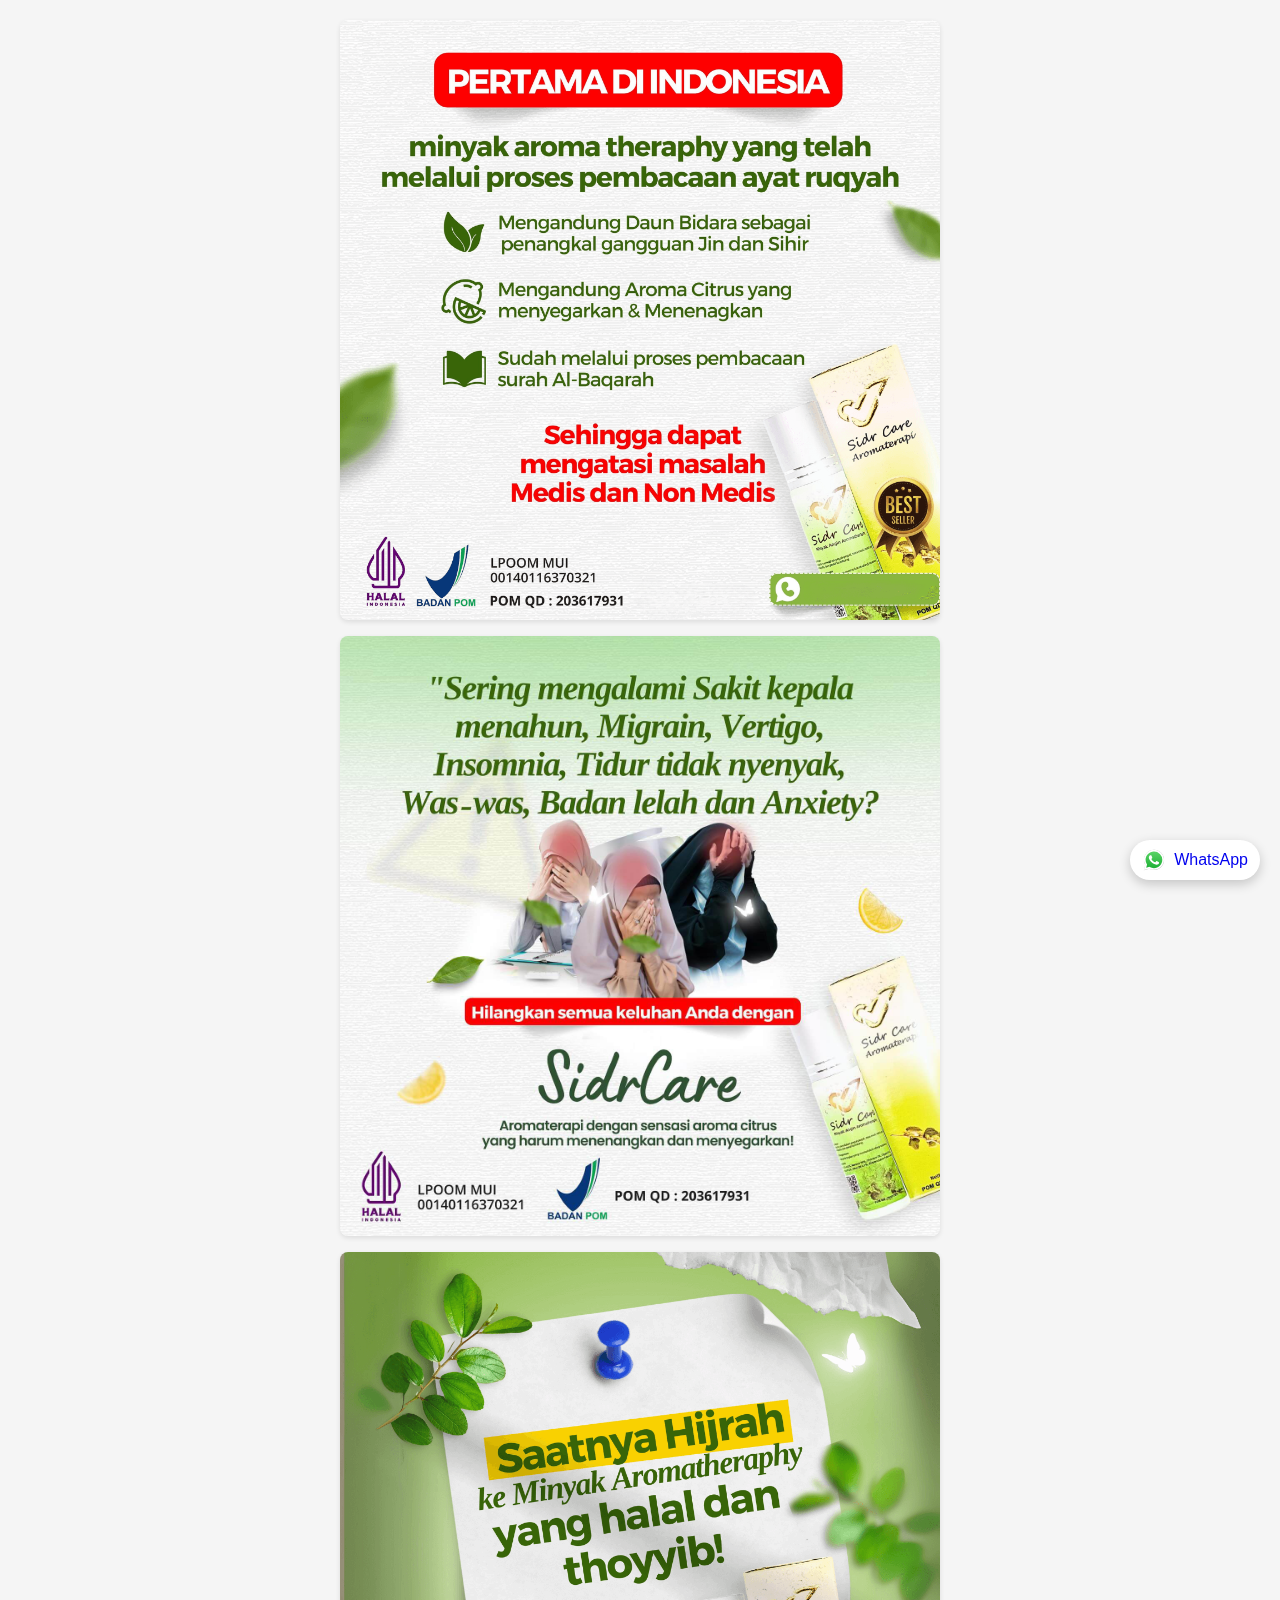
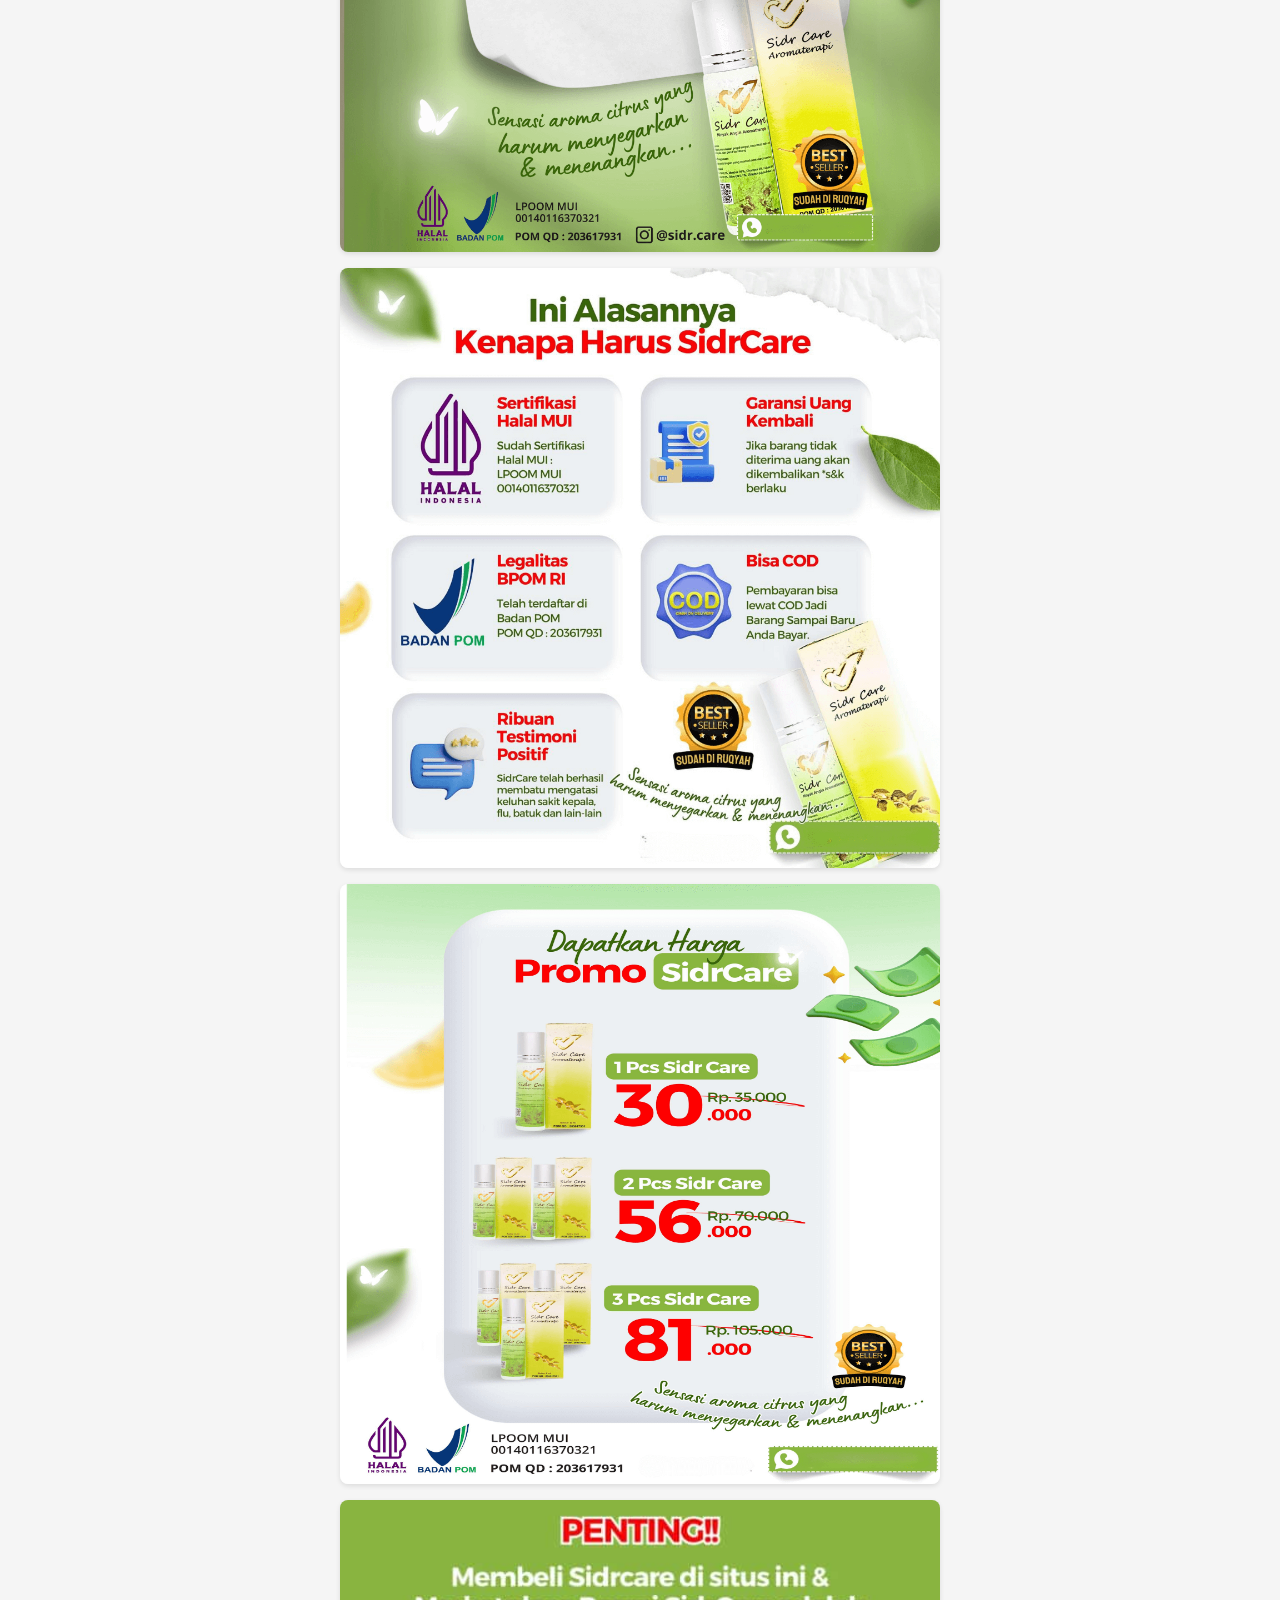
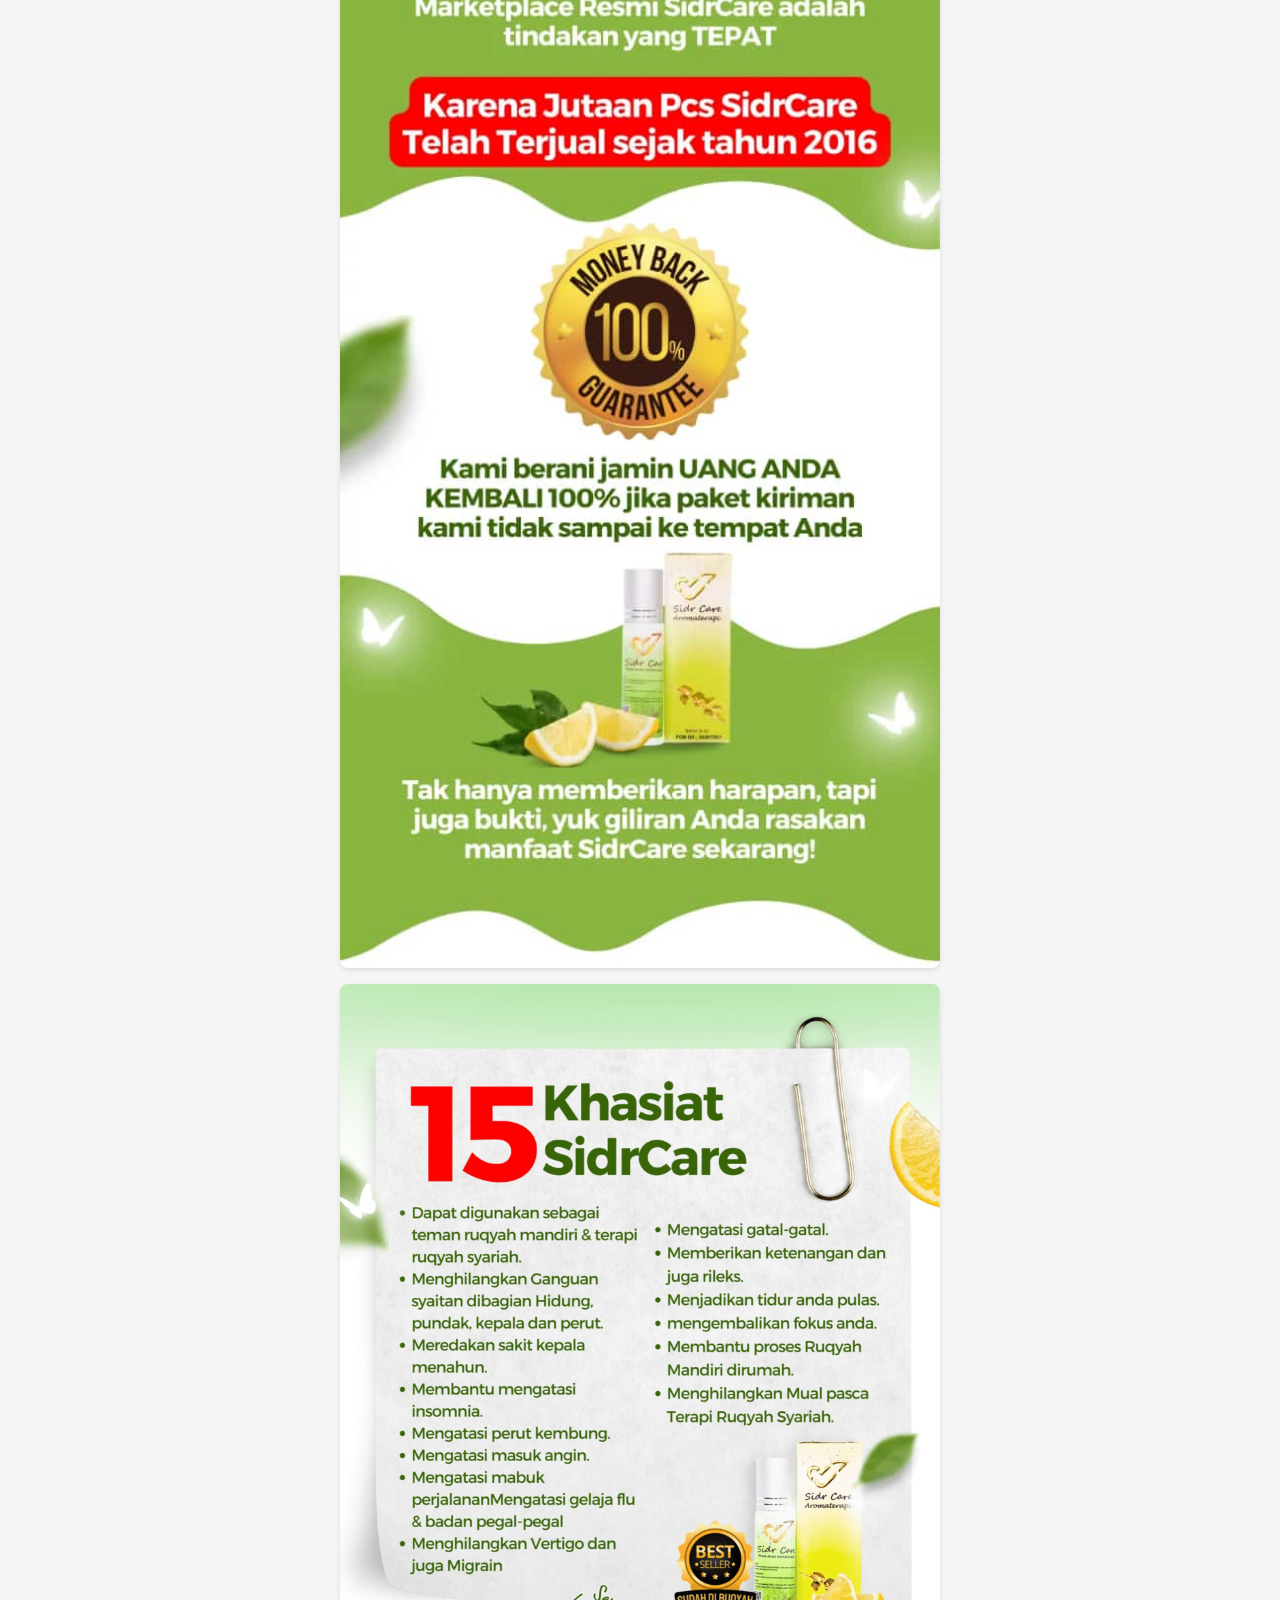
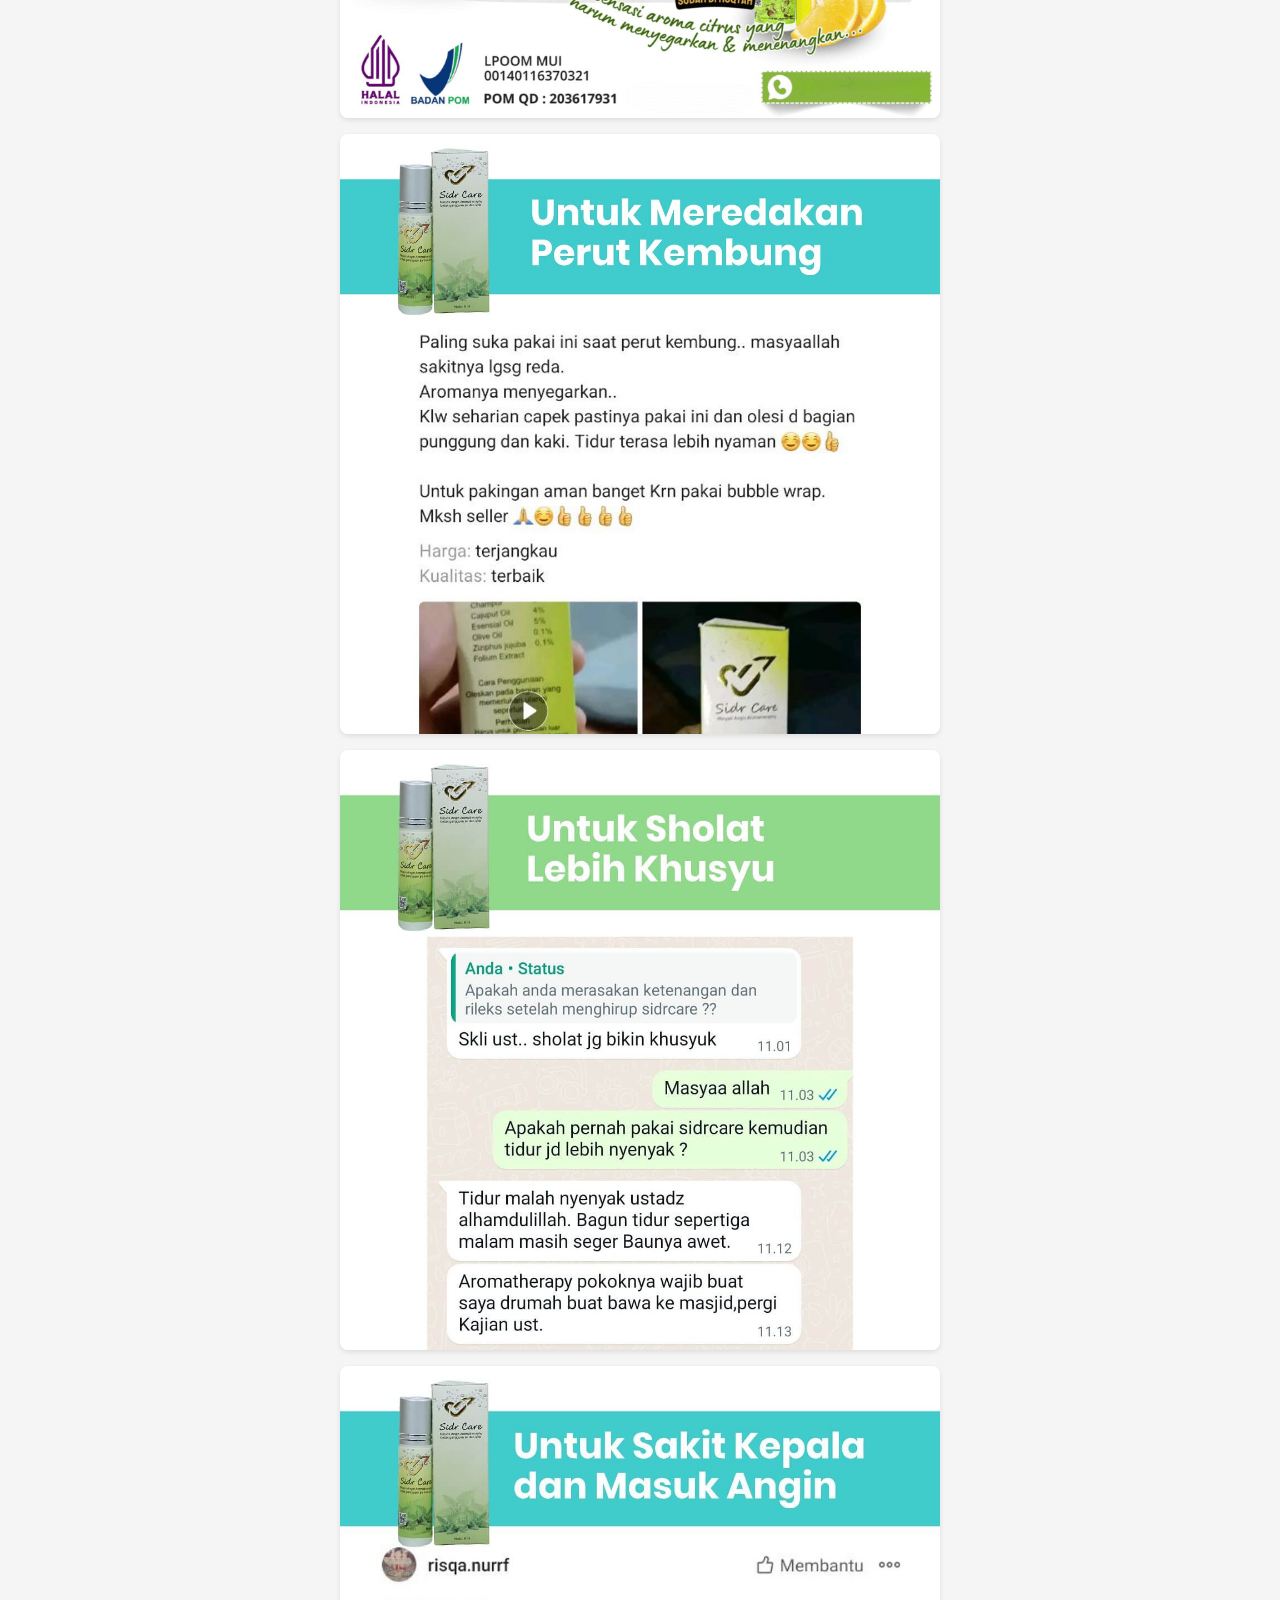
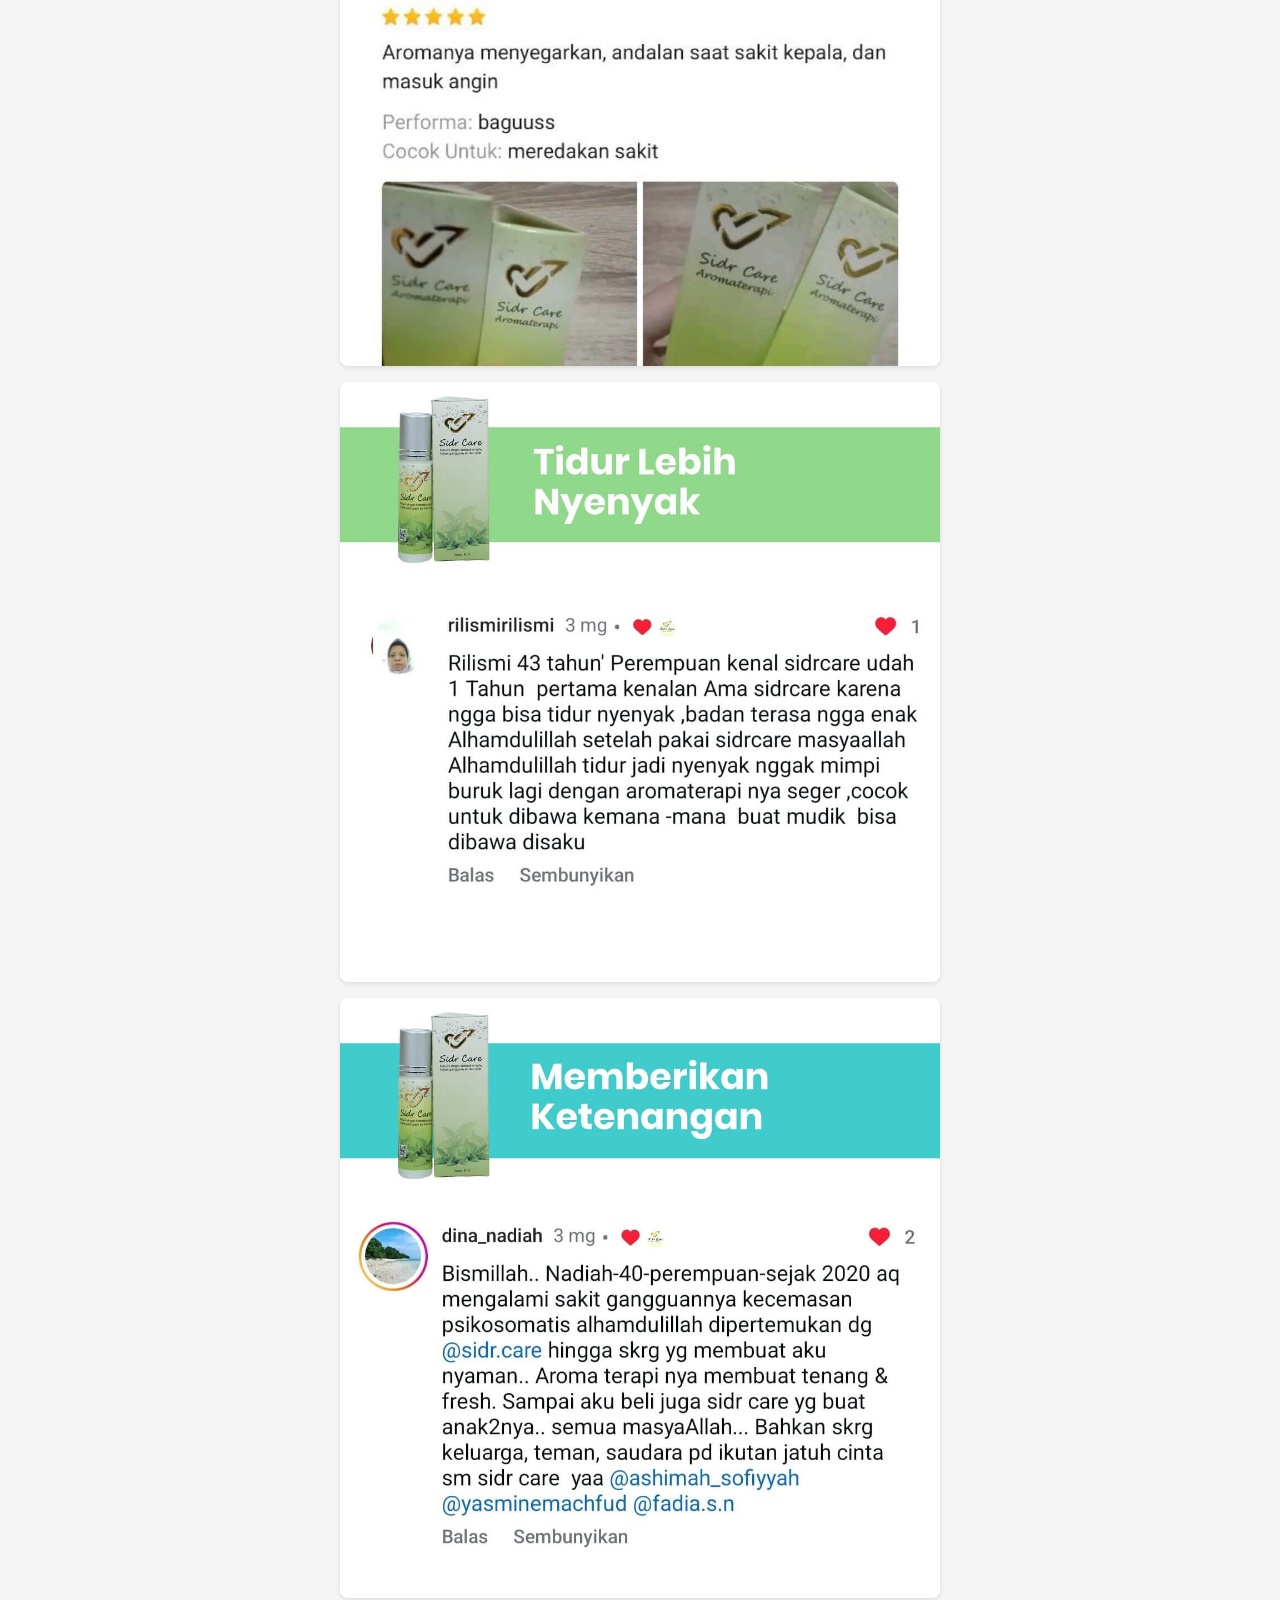
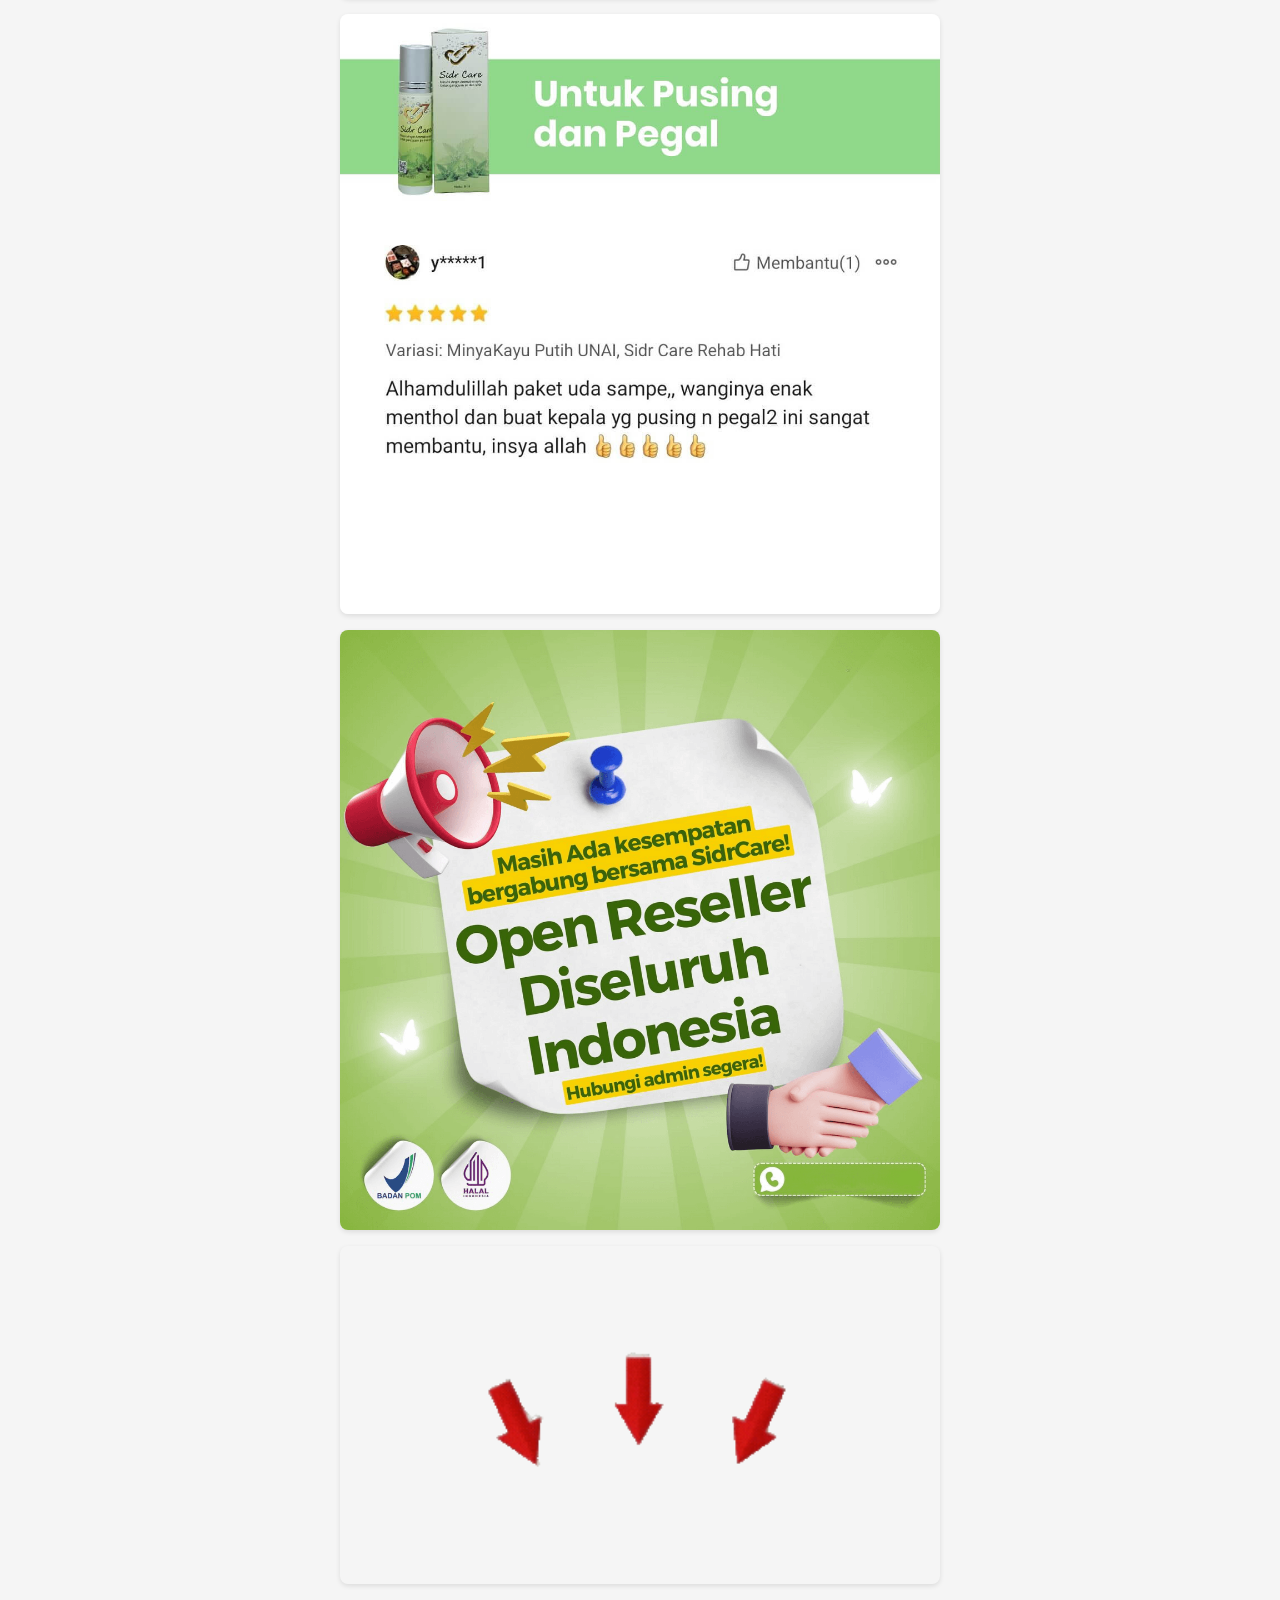
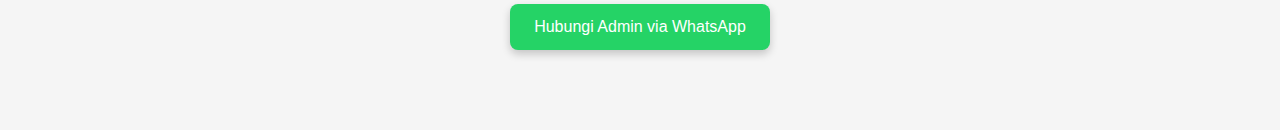
<file: sidr-care.html>
<!DOCTYPE html>
<html lang="id">
<head>
  <meta charset="UTF-8" />
  <meta name="viewport" content="width=device-width, initial-scale=1" />
  <title>Rehab Hati Herbal</title>
  <link rel="stylesheet" href="style.css" />
  <link rel="icon" type="image/png" href="images/logo.jpg">

  <!-- Meta Pixel Code -->
  <script>
  !function(f,b,e,v,n,t,s)
  {if(f.fbq)return;n=f.fbq=function(){n.callMethod?
  n.callMethod.apply(n,arguments):n.queue.push(arguments)};
  if(!f._fbq)f._fbq=n;n.push=n;n.loaded=!0;n.version='2.0';
  n.queue=[];t=b.createElement(e);t.async=!0;
  t.src=v;s=b.getElementsByTagName(e)[0];
  s.parentNode.insertBefore(t,s)}(window, document,'script',
  'https://connect.facebook.net/en_US/fbevents.js');
  fbq('init', '1088724236432058');
  fbq('track', 'PageView');
  </script>
  <noscript><img height="1" width="1" style="display:none"
  src="https://www.facebook.com/tr?id=1088724236432058&ev=PageView&noscript=1"
  /></noscript>
  <!-- End Meta Pixel Code -->
  
</head>
<body>

  <main class="gallery">
    <img src="images/sc1.png" alt="Produk SC1" loading="lazy">
    <img src="images/sc2.jpg" alt="Produk SC2" loading="lazy">
    <img src="images/sc3.png" alt="Produk SC3" loading="lazy">
    <img src="images/sc4.png" alt="Produk SC4" loading="lazy">
    <img src="images/sc5.png" alt="Produk SC5" loading="lazy">
    <img src="images/sc6.jpg" alt="Produk SC6" loading="lazy">
    <img src="images/sc7.png" alt="Produk SC7" loading="lazy">
    <img src="images/sc8.jpg" alt="Produk SC8" loading="lazy">
    <img src="images/sc9.jpg" alt="Produk SC9" loading="lazy">
    <img src="images/sc10.jpg" alt="Produk SC10" loading="lazy">
    <img src="images/sc11.jpg" alt="Produk SC11" loading="lazy">
    <img src="images/sc12.jpg" alt="Produk SC12" loading="lazy">
    <img src="images/sc13.jpg" alt="Produk SC13" loading="lazy">
    <img src="images/sc14.png" alt="Produk SC14" loading="lazy">
    <img src="images/panah.gif" alt="Panah" loading="lazy"> 
  </main>

  <!-- Tombol biasa di tengah halaman -->
<div class="cta-normal">
  <a href="https://wa.me/6285810278872" target="_blank">
    <button>Hubungi Admin via WhatsApp</button>
  </a>
</div>

<!-- Tombol kecil melayang di pojok kanan bawah -->
<a href="https://wa.me/6285810278872" target="_blank" class="cta-floating" title="Chat">
  <img src="images/whatsapp-icon.svg" alt="WhatsApp" />
  WhatsApp
</a>

<!--   <footer>
    &copy; 2025 Sidr Care. All rights reserved.
  </footer> -->

</body>
</html>
</file>
<file: style.css>
/* ========================================================= */
/* --- Gaya Dasar (Reset & Elemen HTML Umum) --- */
/* ========================================================= */

body {
    font-family: sans-serif; /* Mengatur jenis font dasar untuk seluruh teks di body. */
    margin: 0; /* Menghilangkan margin default yang diberikan browser pada body, memastikan konten mengisi penuh tepi halaman. */
    background-color: #f5f5f5; /* Mengatur warna latar belakang halaman keseluruhan menjadi abu-abu terang. */
}

/* ========================================================= */
/* --- Gaya Header & Navigasi --- */
/* ========================================================= */

header {
    background-color: #388e3c; /* Warna latar belakang header (hijau tua yang konsisten dengan tema herbal). */
    color: white; /* Warna teks di dalam header (misalnya, teks paragraf jika ada). */
    padding: 20px; /* Padding di sekitar konten header (20px di semua sisi) untuk memberikan ruang bernapas. */
    text-align: center; /* Memusatkan semua konten inline (seperti teks dan gambar logo jika tanpa `display: block;`) di dalam header. */
}

/* Gaya untuk logo gambar di header */
.header-logo {
    max-width: 200px; /* Lebar maksimum logo adalah 200 piksel. Gambar tidak akan melebihi lebar ini, mencegahnya terlalu besar. */
    height: auto; /* Tinggi gambar akan disesuaikan secara otomatis untuk menjaga rasio aspek (proporsi) tetap utuh, mencegah gambar terlihat gepeng. */
    display: block; /* Mengubah elemen gambar dari inline menjadi blok. Ini penting agar `margin: auto;` bisa bekerja untuk pemusatan. */
    margin: 20px auto 10px auto; /* Memberikan margin 20px di atas, 10px di bawah, dan secara otomatis memusatkan gambar secara horizontal. */
}

/* Gaya untuk elemen navigasi (menu link) */
nav {
    margin-top: 20px; /* Memberikan jarak 20px di atas elemen navigasi dari elemen sebelumnya di header. */
}

/* Gaya untuk setiap link di dalam navigasi */
nav a {
    color: white; /* Warna teks link navigasi (putih). */
    text-decoration: none; /* Menghilangkan garis bawah default pada link. */
    padding: 0 10px; /* Padding horizontal (kiri-kanan) 10px untuk setiap link, dan 0px di atas-bawah untuk sedikit jarak antar link. */
    font-weight: bold; /* Membuat teks link menjadi tebal agar lebih menonjol. */
}

/* Efek saat kursor mouse berada di atas link navigasi */
nav a:hover {
    text-decoration: underline; /* Menampilkan garis bawah saat link navigasi di-hover (disorot mouse), memberikan umpan balik visual. */
}

/* ========================================================= */
/* --- Gaya Konten Utama (Gallery & Halaman Lain) --- */
/* ========================================================= */

/* Gaya untuk wadah galeri gambar produk */
.gallery {
    padding: 20px; /* Padding di sekitar area galeri. */
    display: flex; /* Menggunakan Flexbox untuk tata letak elemen di dalamnya, memungkinkan kontrol yang mudah. */
    flex-direction: column; /* Mengatur item Flexbox dalam satu kolom (vertikal), sehingga gambar tersusun ke bawah. */
    gap: 16px; /* Memberikan jarak (gap) 16 piksel antara setiap gambar di galeri. */
    max-width: 600px; /* Lebar maksimum galeri adalah 600 piksel, menjaga konten tetap rapi. */
    margin: 0 auto; /* Margin 0 di atas-bawah, dan auto di kiri-kanan untuk memusatkan galeri secara horizontal. */
}

/* Gaya untuk setiap gambar di dalam galeri */
.gallery img {
    width: 100%; /* Setiap gambar akan mengambil 100% dari lebar parent-nya (.gallery), membuat gambar responsif. */
    border-radius: 8px; /* Sudut membulat pada setiap gambar, memberikan tampilan yang lebih lembut. */
    box-shadow: 0 2px 5px rgba(0,0,0,0.1); /* Efek bayangan tipis pada setiap gambar, memberikan kedalaman. */
}

/* Gaya untuk konten utama pada halaman seperti "Tentang Kami" (jika menggunakan class="content") */
main.content {
    padding: 20px; /* Padding di sekitar konten utama. */
    max-width: 800px; /* Lebar maksimum area konten utama. */
    margin: 20px auto; /* Margin 20px di atas-bawah, dan auto di kiri-kanan untuk memusatkan. */
    background-color: #fff; /* Warna latar belakang area konten utama (putih). */
    border-radius: 8px; /* Sudut membulat pada area konten utama. */
    box-shadow: 0 2px 4px rgba(0,0,0,0.1); /* Efek bayangan tipis pada area konten utama. */
}

/* Gaya untuk judul h1 di dalam main.content */
main.content h1 {
    color: #388e3c; /* Warna hijau gelap untuk judul h1. */
    margin-bottom: 15px; /* Jarak di bawah judul h1. */
}

/* Gaya untuk paragraf di dalam main.content */
main.content p {
    line-height: 1.6; /* Tinggi baris untuk paragraf, membuat teks lebih mudah dibaca. */
    margin-bottom: 10px; /* Jarak di bawah setiap paragraf. */
}

/* ========================================================= */
/* --- Gaya Tombol CTA (Call To Action) --- */
/* ========================================================= */

/* Gaya untuk wadah tombol CTA standar */
.cta-normal {
    text-align: center; /* Memusatkan tombol di dalam wadah. */
    margin: 0 0 80px; /* Margin 0px di atas, 0px di kiri/kanan, dan 80px di bawah. */
}

/* Gaya untuk elemen <button> di dalam .cta-normal */
.cta-normal button {
    background-color: #25d366; /* Warna latar belakang tombol (hijau khas WhatsApp). */
    color: white; /* Warna teks tombol. */
    padding: 14px 24px; /* Padding di dalam tombol, membuat area klik lebih nyaman. */
    font-size: 16px; /* Ukuran font teks tombol. */
    border: none; /* Menghilangkan border default tombol. */
    border-radius: 8px; /* Sudut membulat pada tombol. */
    cursor: pointer; /* Mengubah kursor menjadi pointer saat di atas tombol, menandakan bisa diklik. */
    box-shadow: 0 4px 8px rgba(0,0,0,0.2); /* Efek bayangan pada tombol, memberikan kesan "terangkat". */
    transition: background-color 0.3s ease; /* Transisi halus untuk warna latar belakang saat di-hover. */
}

/* Efek saat kursor mouse berada di atas tombol CTA normal */
.cta-normal button:hover {
    background-color: #1da851; /* Warna latar belakang sedikit lebih gelap saat di-hover. */
}

/* Gaya untuk tombol CTA melayang (floating) */
.cta-floating {
    position: fixed;
    bottom: 20px;
    right: 20px;
    z-index: 1000;
    background-color: white;
    padding: 8px 12px;
    border-radius: 30px;
    display: flex;
    align-items: center;
    gap: 8px;
    text-decoration: none;
    box-shadow: 0 4px 12px rgba(0, 0, 0, 0.2);
    transition: transform 0.2s ease;
}

.cta-floating:hover {
    transform: scale(1.05);
}

/* Gaya untuk ikon gambar di dalam tombol CTA melayang */
.cta-floating img {
    width: 24px;
    height: 24px;
}

/* Efek saat kursor mouse berada di atas ikon CTA melayang */
.cta-floating img:hover {
    transform: scale(1.1); /* Memperbesar ikon sedikit saat di-hover, memberikan animasi. */
}

.cta-floating span {
    color: #25D366;
    font-weight: 600;
    font-family: 'Segoe UI', sans-serif;
    font-size: 16px;
}

/* ========================================================= */
/* --- Gaya Footer --- */
/* ========================================================= */

footer {
    background-color: #ddd; /* Warna latar belakang footer (abu-abu muda). */
    text-align: center; /* Memusatkan teks di footer. */
    padding: 12px; /* Padding di sekitar konten footer. */
    font-size: 14px; /* Ukuran font teks di footer. */
    margin-top: 40px; /* Memberikan jarak dari konten di atasnya. */
}
</file>
